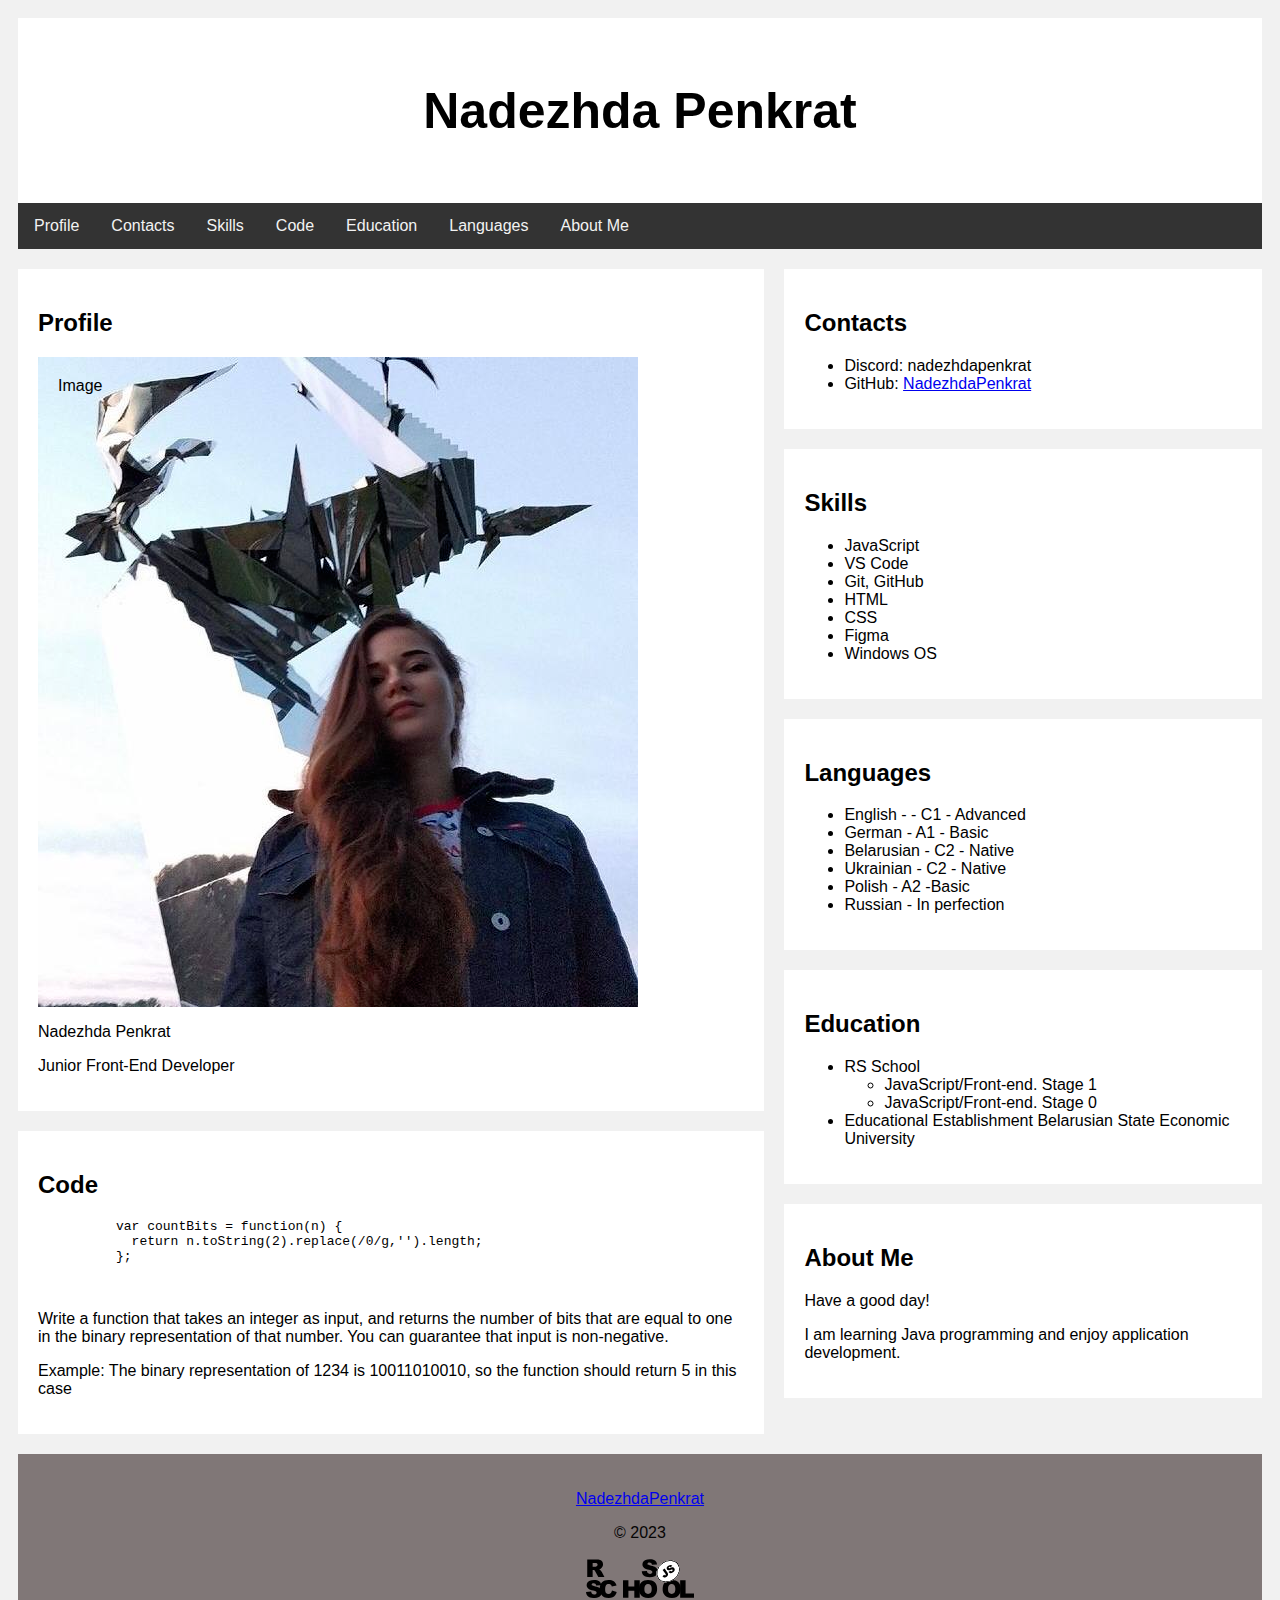
<file: index.html>
<!DOCTYPE html>
<html lang="en">
  <head>
    <meta charset="UTF-8">
    <meta name="viewport" content="width=device-width, initial-scale=1.0">
    <title>CV Nadezhda Penkrat</title>
    <link rel="stylesheet" href="style.css">
  </head>
  <body>
    <div class="header">
      <h1>Nadezhda Penkrat</h1>
    </div>

    <div class="topnav">
      <a href="#profile" class="nav-link">Profile</a>
      <a href="#contacts" class="nav-link">Contacts</a>
      <a href="#skills" class="nav-link">Skills</a>
      <a href="#code" class="nav-link">Code</a>
      <a href="#education" class="nav-link">Education</a>
      <a href="#languages" class="nav-link">Languages</a>
      <a href="#aboutme" class="nav-link">About Me</a>
    </div>

    <div class="row">
      <div class="leftcolumn">
        <div class="profile" id="profile">
          <h2>Profile</h2>

          <div class="image" src="./assets/image.png/">Image</div>
          <p>Nadezhda Penkrat</p>
          <p>Junior Front-End Developer</p>
        </div>

        <div class="code" id="code">
          <h2>Code</h2>
          <pre>
          <code>var countBits = function(n) {
            return n.toString(2).replace(/0/g,'').length;
          };
          </code>
        </pre>

          <p>
            Write a function that takes an integer as input, and returns the
            number of bits that are equal to one in the binary representation of
            that number. You can guarantee that input is non-negative.
          </p>
          <p>
            Example: The binary representation of 1234 is 10011010010, so the
            function should return 5 in this case
          </p>
        </div>
      </div>
      <div class="rightcolumn">
        <div class="contacts" id="contacts">
          <h2>Contacts</h2>
          <ul class="list">
            <li class="contacts-item">
              <span class="bold">Discord: </span>nadezhdapenkrat
            </li>
            <li class="contacts-item">
              <span class="bold">GitHub: </span
              ><a class="link" href="https://github.com/NadezhdaPenkrat"
                >NadezhdaPenkrat</a
              >
            </li>
          </ul>
        </div>

        <div class="skills" id="skills">
          <h2>Skills</h2>
          <ul>
            <li>JavaScript</li>
            <li>VS Code</li>
            <li>Git, GitHub</li>
            <li>HTML</li>
            <li>CSS</li>
            <li>Figma</li>
            <li>Windows OS</li>
          </ul>
        </div>
        <div class="languages" id="languages">
          <h2>Languages</h2>
          <ul>
            <li>English - - C1 - Advanced</li>
            <li>German - A1 - Basic</li>
            <li>Belarusian - C2 - Native</li>
            <li>Ukrainian - C2 - Native</li>
            <li>Polish - A2 -Basic</li>
            <li>Russian - In perfection</li>
          </ul>
        </div>
        <div class="education" id="education">
          <h2>Education</h2>

          <ul>
            <li>
              RS School
              <ul>
                <li>JavaScript/Front-end. Stage 1</li>
                <li>JavaScript/Front-end. Stage 0</li>
              </ul>
            </li>
            <li>
              Educational Establishment Belarusian State Economic University
            </li>
          </ul>
        </div>
        <div class="aboutme" id="aboutme">
          <h2>About Me</h2>
          <p>Have a good day!</p>
          <p>
            I am learning Java programming and enjoy application development.
          </p>
        </div>
      </div>
    </div>
    <div class="footer">
      <p>
        <a class="nav-link" href="https://github.com/NadezhdaPenkrat"
          >NadezhdaPenkrat</a
        >
      </p>

      <p>&copy; 2023</p>

      <a target="_blank" href="https://rs.school/js/">
        <img
          class="footer-link"
          src="./assets/rs_school_js.svg"
          alt="Rsschool Icon"
        >
      </a>
    </div>
  </body>
</html>
</file>
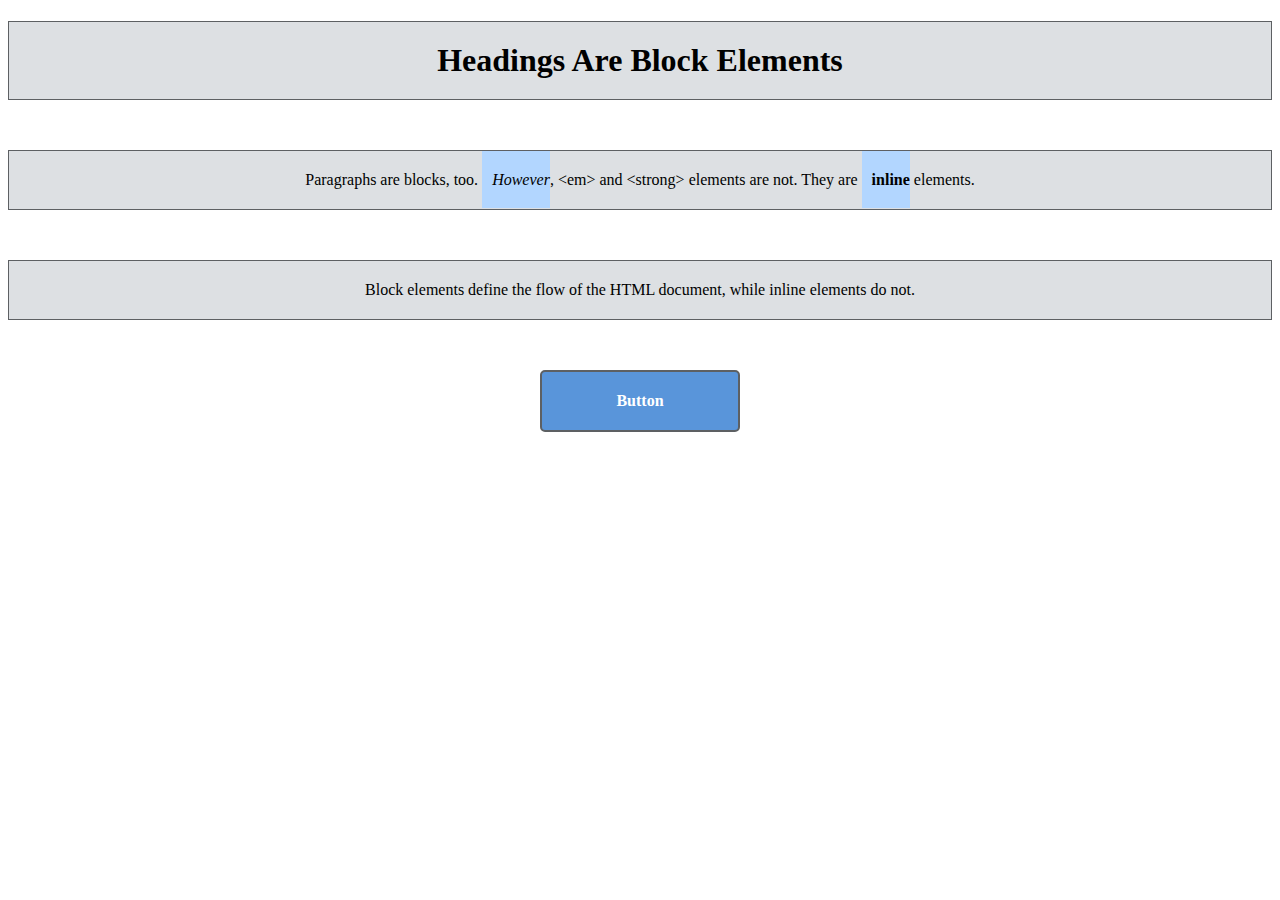
<file: Stage1.Week3/practice.html>
<!DOCTYPE html>
<html lang='en'>
  <head>
    <meta charset='UTF-8'/>
    <title>Boxes Are Easy!</title>
    <link rel='stylesheet' href='box-styles.css'/>
  </head>
  <body>
    <h1>Headings Are Block Elements</h1>

    <p>Paragraphs are blocks, too. <em>However</em>, &lt;em&gt; and &lt;strong&gt;
       elements are not. They are <strong>inline</strong> elements.</p>

    <p>Block elements define the flow of the HTML document, while inline elements
       do not.</p>

    <div>Button</div>
  </body>
</html>
</file>
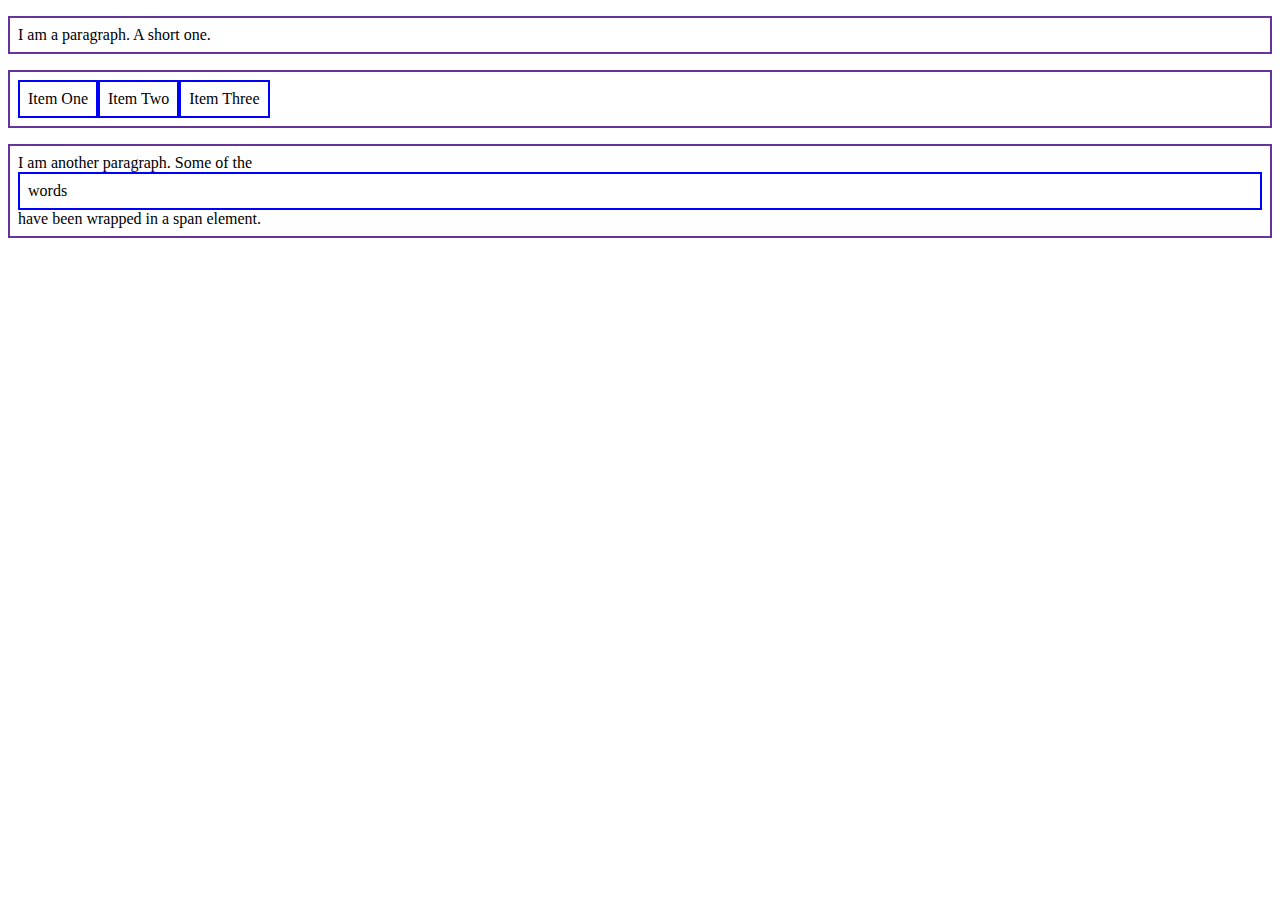
<file: Stage1.Week3/practice2.html>
<!DOCTYPE html>
<html lang='en'>
  <head>
    <meta charset='UTF-8'/>
    <title>Boxes Are Easy!</title>
    <link rel='stylesheet' href='box-styles2.css'/>
  </head>
  <body>
    <p>I am a paragraph. A short one.</p>
<ul>
  <li>Item One</li>
  <li>Item Two</li>
  <li>Item Three</li>
</ul>
<p>I am another paragraph. Some of the <span class="block">words</span> have been wrapped in a <span>span element</span>.</p>
  </body>
</html>
</file>
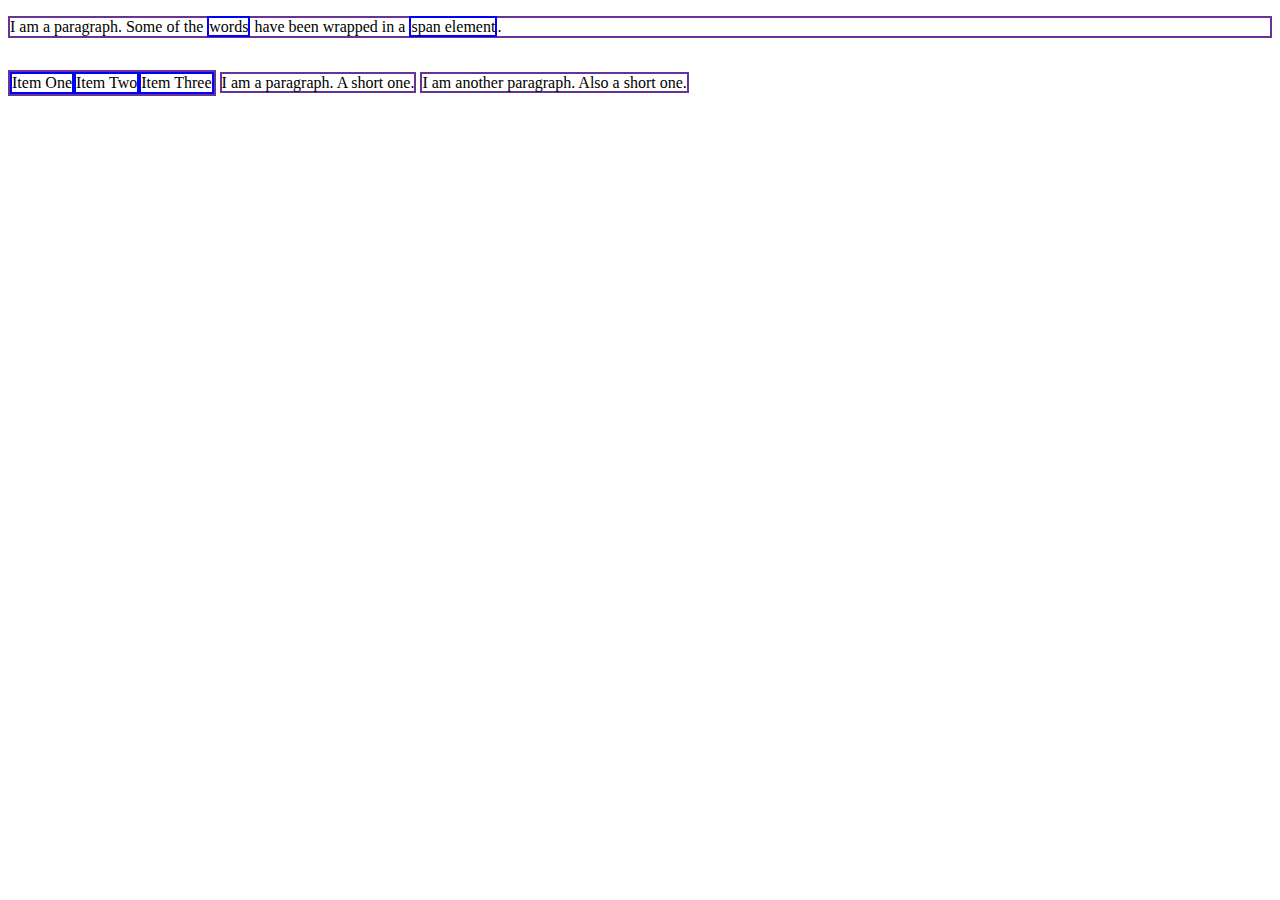
<file: Stage1.Week3/practice3.html>
<!DOCTYPE html>
<html lang='en'>
  <head>
    <meta charset='UTF-8'/>
    <title>Boxes Are Easy!</title>
    <link rel='stylesheet' href='box-styles3.css'/>
  </head>
  <body>
    <p>
      I am a paragraph. Some of the
      <span>words</span> have been wrapped in a
      <span>span element</span>.
    </p>
    <ul>
      <li>Item One</li>
      <li>Item Two</li>
      <li>Item Three</li>
    </ul>
    <p class="inline">I am a paragraph. A short one.</p>
    <p class="inline">I am another paragraph. Also a short one.</p>
</html>
</file>
<file: style.css>
* {
    box-sizing: border-box;
  }
  
  body {
    font-family: Arial;
    padding: 10px;
    background: #f1f1f1;
  }
  
  /* Header/Blog Title */
  .header {
    padding: 30px;
    text-align: center;
    background: white;
  }

  .header h1 {
    font-size: 50px;
  }
  /* Style the top navigation bar */
.topnav {
    overflow: hidden;
    background-color: #333;
  }
  
  /* Style the topnav links */
  .topnav a {
    float: left;
    display: block;
    color: #f2f2f2;
    text-align: center;
    padding: 14px 16px;
    text-decoration: none;
  }
  
  /* Change color on hover */
  .topnav a:hover {
    background-color: #ddd;
    color: black;
  }
  
  /* Create two unequal columns that floats next to each other */
/* Left column */
.leftcolumn {   
    float: left;
    width: 60%;
  }
  
  /* Right column */
  .rightcolumn {
    float: left;
    width: 40%;
    background-color: #f1f1f1;
    padding-left: 20px;
  }

  /* Image */
.image {
    background-color: #aaa;
    
    height: 650px;
    width: 600px;
    padding: 20px;
    background-image: url(./assets/image.png);
  }
  
  /* Add a card effect for articles */
  .profile,
  .aboutme,
  .contacts,
  .education,
  .languages,
  .skills,
  .code {
    background-color: white;
    padding: 20px;
    margin-top: 20px;
  }
  
 
  /* Clear floats after the columns */
  .row::after {
    content: "";
    display: table;
    clear: both;
  }
/* Footer */
.footer {
    padding: 20px;
    text-align: center;
    background: #807777;
    margin-top: 20px;
  
    display: block;
    color: #060505;
    text-align: center;
   
    text-decoration: none;
  }
  .footer-link{
    height:40px;
  }
/* Responsive layout - when the screen is less than 800px wide, make the two columns stack on top of each other instead of next to each other */
@media screen and (max-width: 800px) {
    .leftcolumn, .rightcolumn {   
      width: 100%;
      padding: 0;
    }
  }
  
  /* Responsive layout - when the screen is less than 400px wide, make the navigation links stack on top of each other instead of next to each other */
  @media screen and (max-width: 400px) {
    .topnav a {
      float: none;
      width: 100%;
    }
  }
</file>
<file: Stage1.Week3/box-styles.css>
h1, p {
    margin-bottom: 50px;  
    border: 1px solid #5D6063;
    padding: 20px 10px;  /* Vertical  Horizontal */
    background-color: #DDE0E3;    /* Light gray */
  }
  
  em, strong {
    background-color: #B2D6FF;    /* Light blue */
   
    display: inline;             /* This is the default for em and strong */
    padding: 20px 0 20px 10px;

  margin-top: 25px;
  margin-bottom: 50px;
  }

  div {
    color: #FFF;
    background-color: #5995DA;
    font-weight: bold;
    padding: 20px;
    text-align: center;
    border: 2px solid #5D6063;
    border-radius: 5px;
    width: 200px;
    box-sizing: border-box;
    margin: 20px auto;

  }
  body {
    text-align: center;
  }
</file>
<file: Stage1.Week3/box-styles2.css>
p,
ul {
  border: 2px solid rebeccapurple;
  padding: .5em;
}

.block,
li {
  border: 2px solid blue;
  padding: .5em;
}

ul {
  display: flex;
  list-style: none;
}

.block {
  display: block;
}
</file>
<file: Stage1.Week3/box-styles3.css>
p,
ul {
  border: 2px solid rebeccapurple;
}

span,
li {
  border: 2px solid blue;
}

ul {
  display: inline-flex;
  list-style: none;
  padding: 0;
}

.inline {
  display: inline;
}
</file>
